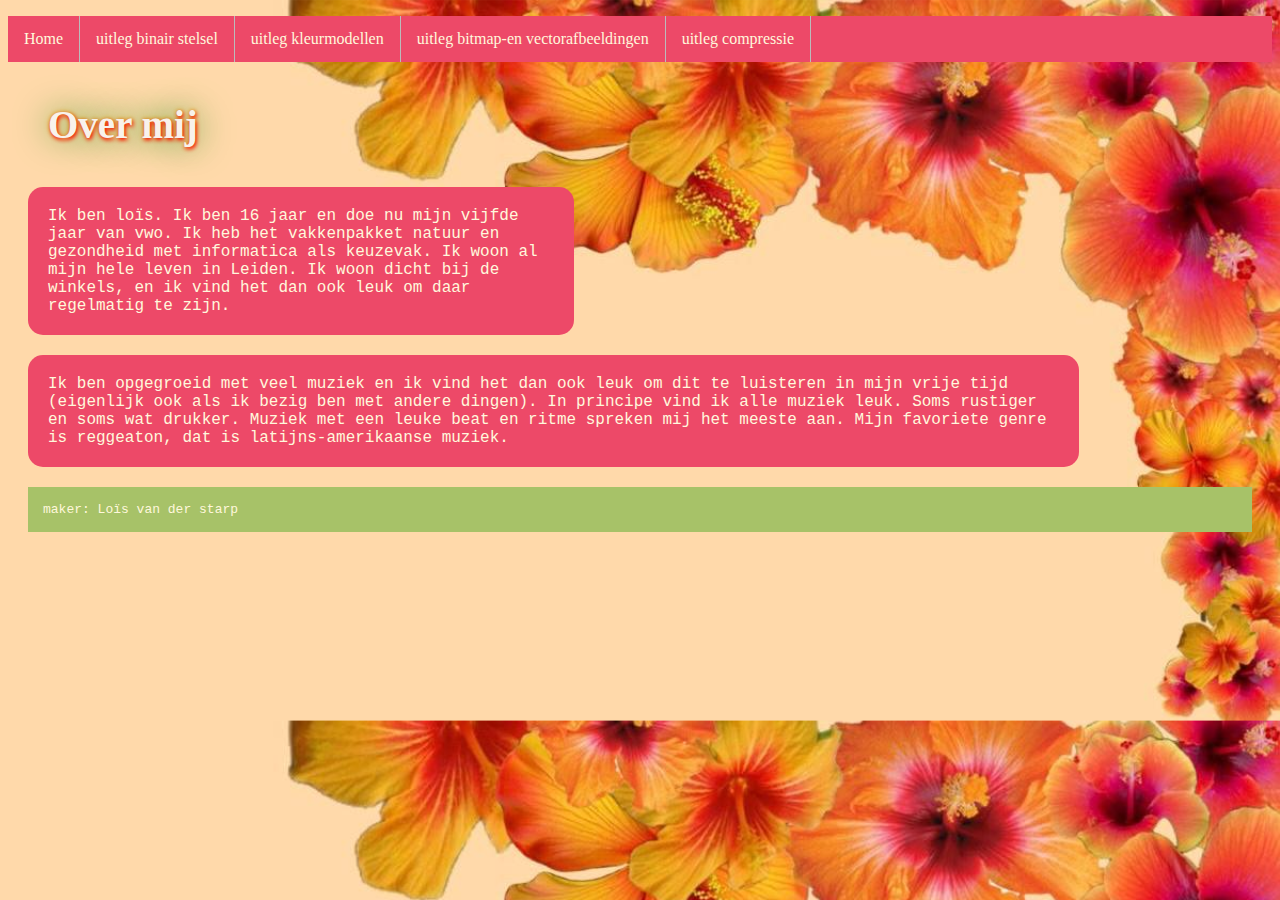
<file: index.html>
<!DOCTYPE html> <!--Dit is mijn hoofdpagina-->
<html> <!-- Dit geeft aan dat mijn document een html code bevat.-->
    <head> <!-- Hier komt de informatie die wordt gebruikt om de website 'aan te kleden'. Het is de algemene informatie-->
        <title>Mijn pagina</title>
        <link rel="stylesheet" type="text/css" href="opmaak.css"> <!--Dit is de link naar css, hierdoor komt de opmaak die ik in het css document maak ook echt op de website.-->
    </head>
    <body id="body1"> <!-- Hier staat de inhoud van de pagina-->
       <ul> <!-- Dit geeft het begin van een ongeordende lijst aan-->
            <li><a href="index.html"> Home </a></li><!-- Link terug naar hoofdpagina, li betekent list item-->
            <li><a href="html/binairstelsel.html">uitleg binair stelsel</a></li> <!-- Link naar binair stelsel-->
            <li><a href="html/kleurmodellen.html">uitleg kleurmodellen</a></li> <!-- Hier is de uitleg over kleurmodellen-->
            <li><a href="html/bitmap- en vectorafbeeldingen.html">uitleg bitmap-en vectorafbeeldingen</a></li> <!--Hier komt de uitleg over bitmap- en vectorafbeeldingen-->
            <li><a href="html/compressie.html">uitleg compressie</a></li> <!--Hier komt de uitleg over compressie-->
        </ul> 

    <h1> Over mij </h1> <!-- Dit is de titel van mijn pagina, er staat duidelijk op de pagina zelf waar ik uitleg over ga geven-->
  
    <p id="mijninfo">  <!-- Ik heb veel paragraven een id gegeven zodat ik deze mooi kan maken in mijn css bestand.-->
        Ik ben loïs. Ik ben 16 jaar en doe nu mijn vijfde jaar van vwo. Ik heb
        het vakkenpakket natuur en gezondheid met informatica als keuzevak.
        Ik woon al mijn hele leven in Leiden. Ik woon dicht bij de winkels, 
        en ik vind het dan ook leuk om daar regelmatig te zijn. 
     </p>

     <p id="hobby"> 
        Ik ben opgegroeid met veel muziek en ik vind het dan ook leuk om dit te luisteren
        in mijn vrije tijd (eigenlijk ook als ik bezig ben met andere dingen). 
        In principe vind ik alle muziek leuk. Soms rustiger 
        en soms wat drukker. Muziek met een leuke beat en ritme spreken mij het meeste aan.
        Mijn favoriete genre is reggeaton, dat is latijns-amerikaanse muziek.
        
     </p>
   
     <footer> <!--Dit is de voetnoot, hier staat mijn naam zodat iedereen weet wie de maken van de site is.-->
        <p class="footer"> maker: Loïs van der starp</p>
     </footer>
    
    </body>
</html> <!-- / geeft het einde van een element aan-->
</file>
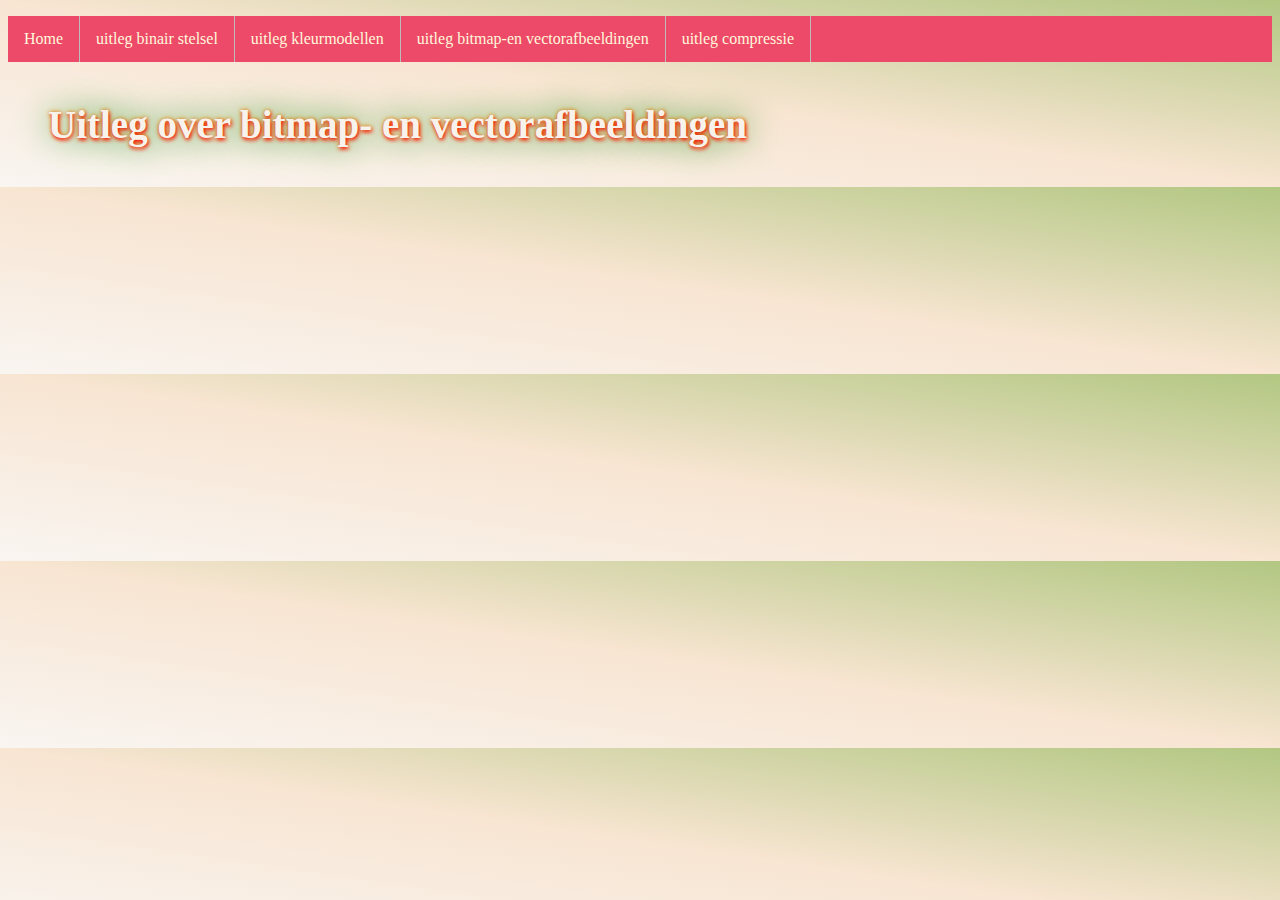
<file: bitmap- en vectorafbeeldingen.html>
<!DOCTYPE html> 
<html> 
    <head> 
        <title>Bitmap- en vectorafbeeldingen</title>
        <link rel="stylesheet" type="text/css" href="opmaak.css">
    </head>
    <body id="body4">
       <ul> 
            <li><a href="index.html"> Home </a></li>
            <li><a href="binairstelsel.html">uitleg binair stelsel</a></li> 
            <li><a href="kleurmodellen.html">uitleg kleurmodellen</a></li> 
            <li><a href="bitmap- en vectorafbeeldingen.html">uitleg bitmap-en vectorafbeeldingen</a></li> 
            <li><a href="compressie.html">uitleg compressie</a></li> 
        </ul>

        <h1> Uitleg over bitmap- en vectorafbeeldingen</h1>
  
    </body>
</html>
</file>
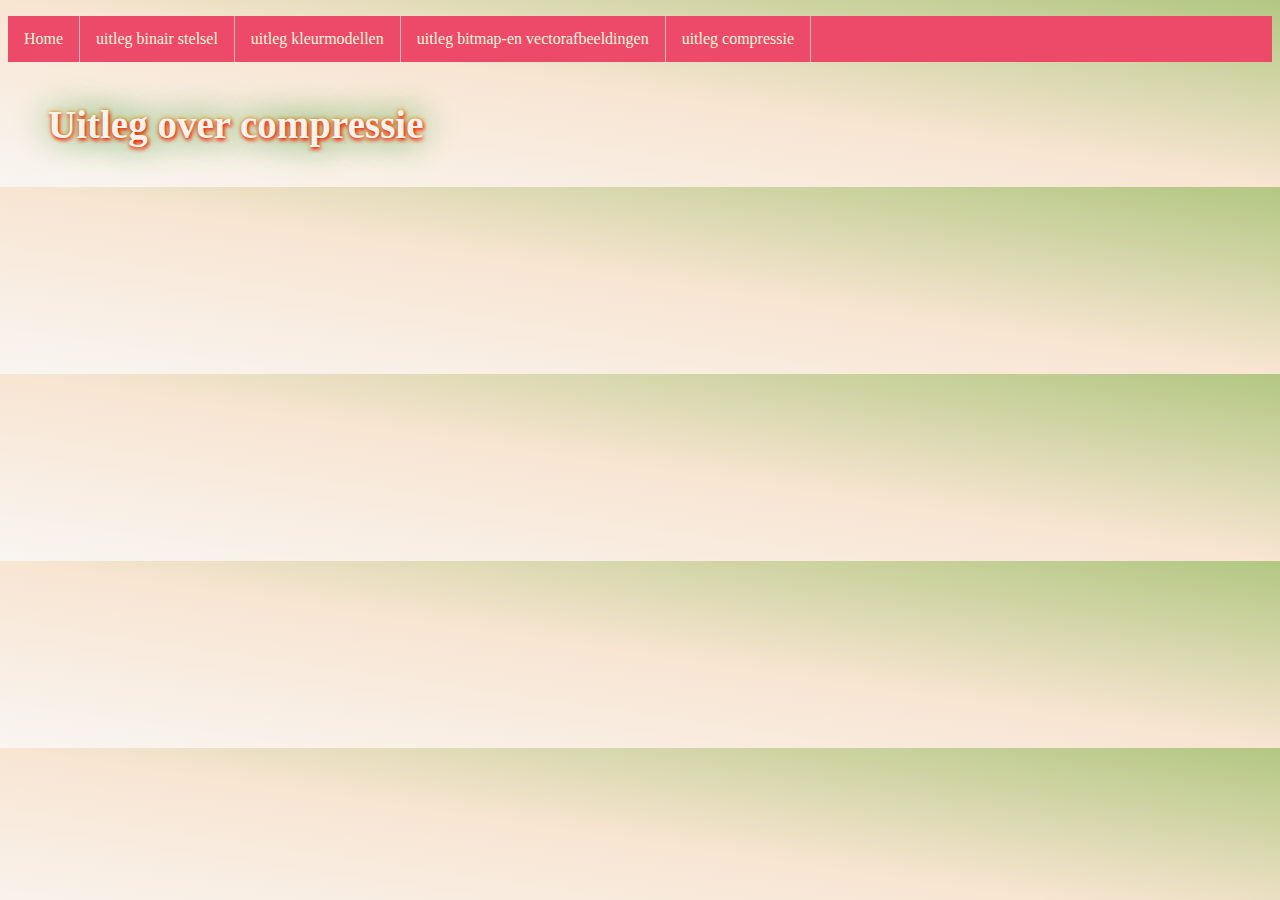
<file: compressie.html>
<!DOCTYPE html> 
<html> 
    <head> 
        <title>Compressie</title>
        <link rel="stylesheet" type="text/css" href="opmaak.css"> 
    </head>
    <body id="body5"> 
       <ul>
            <li><a href="index.html"> Home </a></li>
            <li><a href="binairstelsel.html">uitleg binair stelsel</a></li>
            <li><a href="kleurmodellen.html">uitleg kleurmodellen</a></li> 
            <li><a href="bitmap- en vectorafbeeldingen.html">uitleg bitmap-en vectorafbeeldingen</a></li> 
            <li><a href="compressie.html">uitleg compressie</a></li> 
        </ul>

        <h1> Uitleg over compressie</h1>
    
    </body>
</html>
</file>
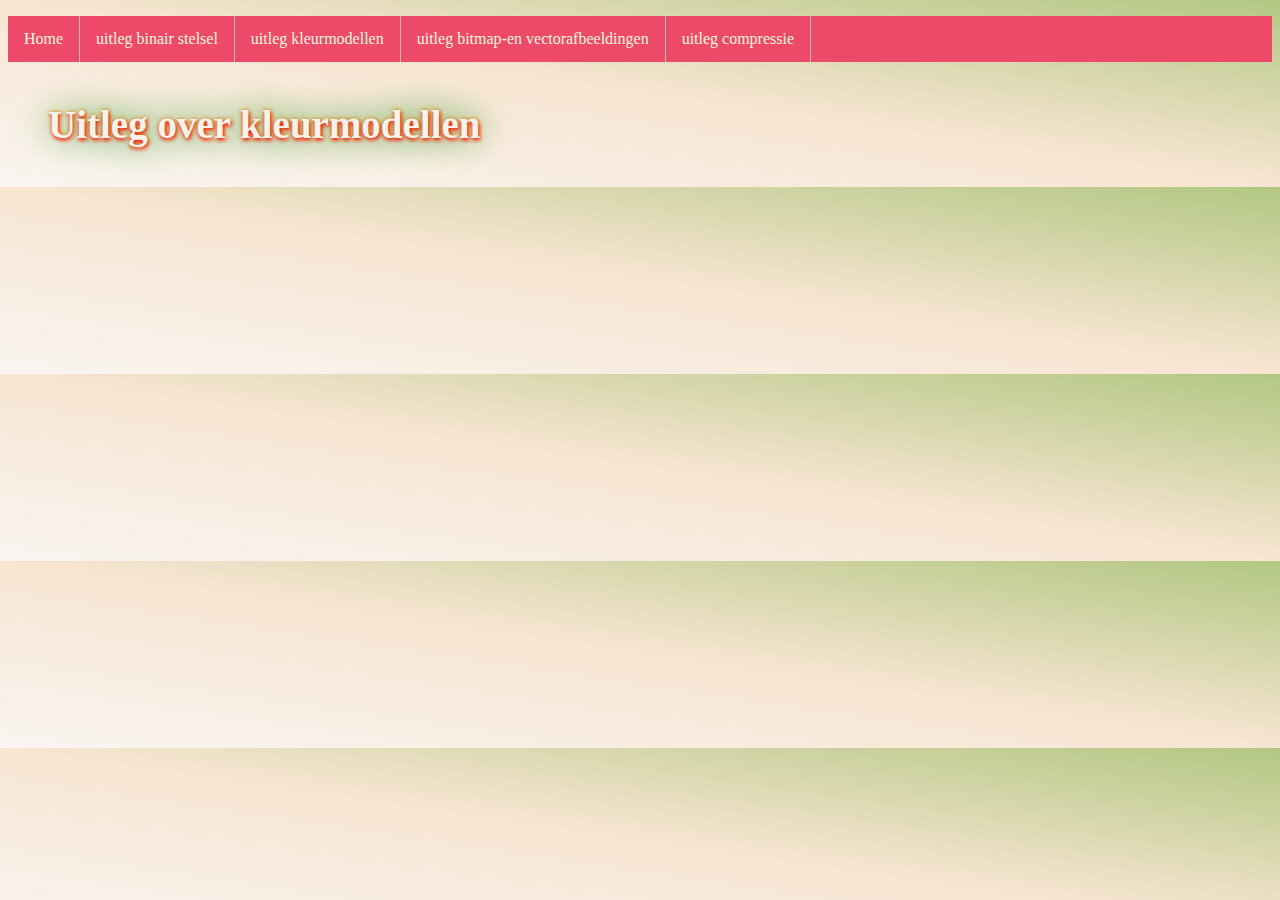
<file: kleurmodellen.html>
<!DOCTYPE html>
<html>
    <head>
        <title> kleurmodellen </title>
        <link rel="stylesheet" href="opmaak.css">
    </head>
    <body id="body3">
        <ul>  
            <li><a href="index.html"> Home </a></li>
            <li><a href="binairstelsel.html">uitleg binair stelsel</a></li> 
            <li><a href="kleurmodellen.html">uitleg kleurmodellen</a></li> 
            <li><a href="bitmap- en vectorafbeeldingen.html">uitleg bitmap-en vectorafbeeldingen</a></li> 
            <li><a href="compressie.html">uitleg compressie</a></li> 
        </ul>
       
    <h1> Uitleg over kleurmodellen</h1>
 
    </body>
</html>
</file>
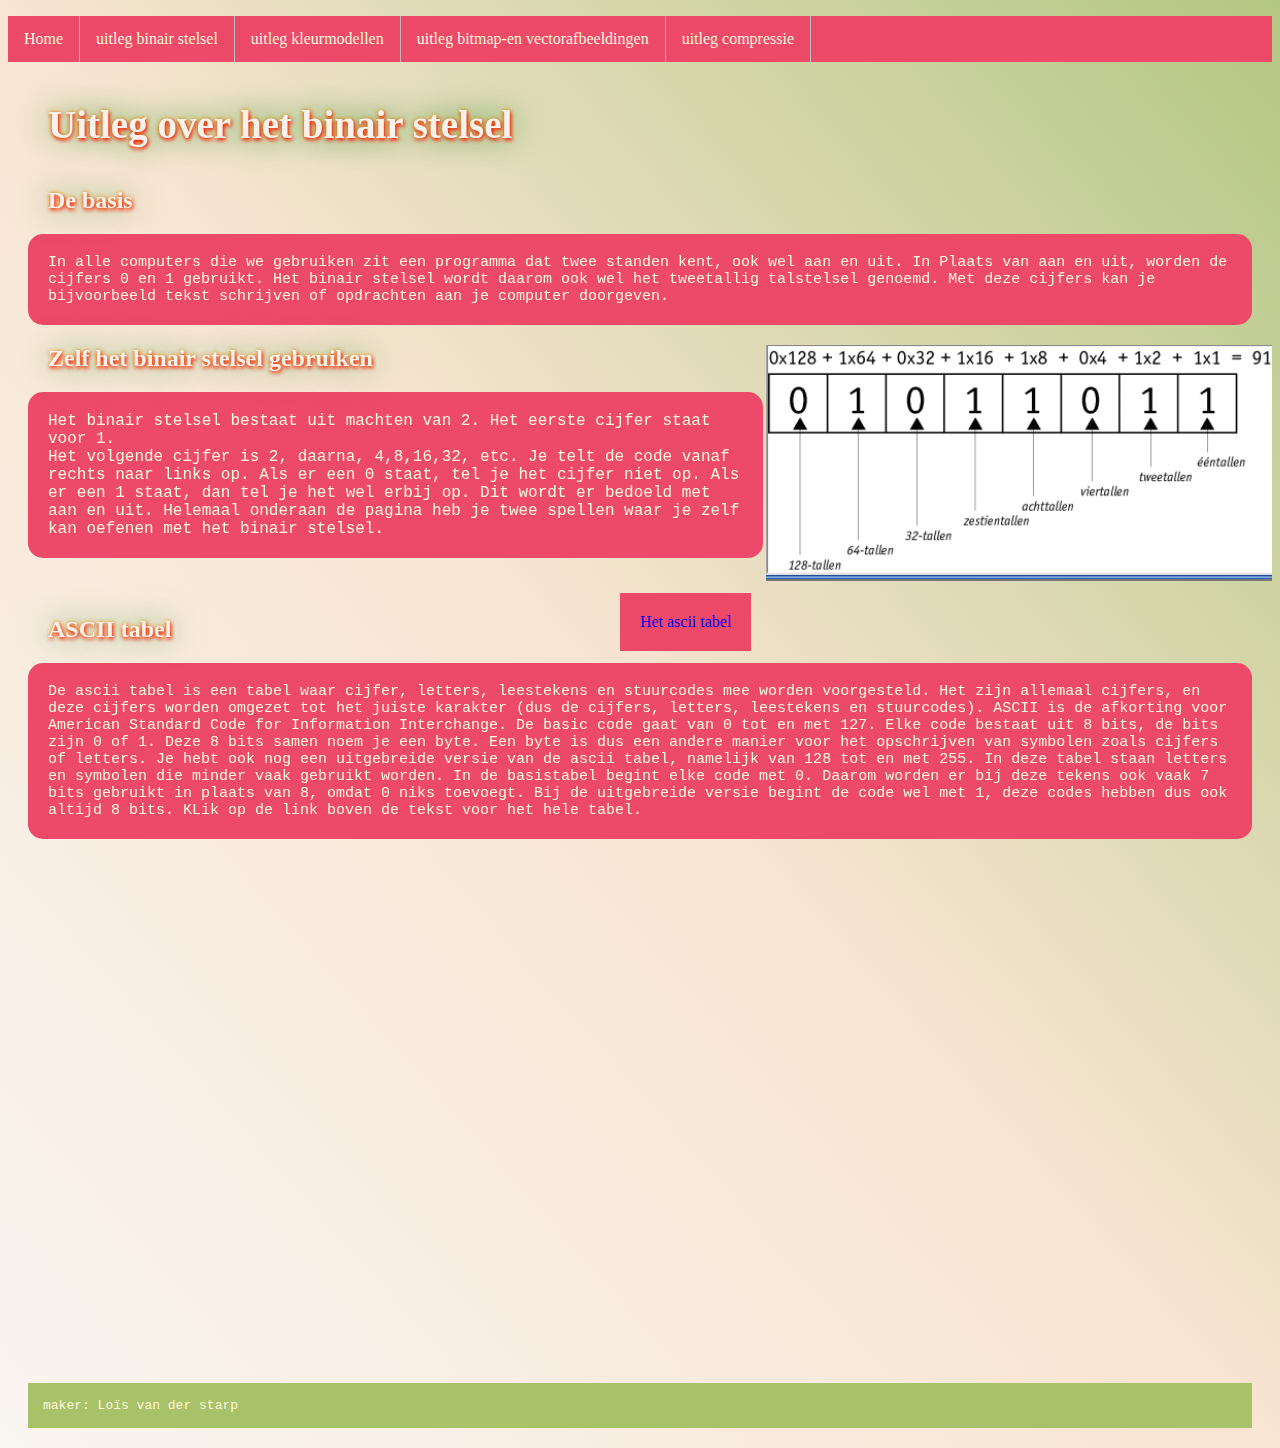
<file: html/binairstelsel.html>
<!DOCTYPE html>
<html>
    <head>
        <title>binair stelsel</title>
        <link rel="stylesheet" href="../opmaak.css"> <!-- ../ betekent dat ik uit een folder ben gegaan, en aan de computer heb aangegeven dat css niet op deze 'verdieping' zit.-->
    </head>
    <body id="body2">

        <ul>
            <li><a href="../index.html"> Home </a></li>
            <li><a href="binairstelsel.html">uitleg binair stelsel</a></li> 
            <li><a href="kleurmodellen.html">uitleg kleurmodellen</a></li> 
            <li><a href="bitmap- en vectorafbeeldingen.html">uitleg bitmap-en vectorafbeeldingen</a></li> <!--Hier komt de uitleg over bitmap- en vectorafbeeldingen-->
            <li><a href="compressie.html">uitleg compressie</a></li> <!--Hier komt de uitleg over compressie-->
        </ul>
  
    <h1> Uitleg over het binair stelsel</h1> <!--Een titel-->
    
        <h2> De basis</h2> <!--Ondertitel-->
   
    <p class="binairstelsel"> <!--Ik heb deze een class gegeven, zodat ik alle groepen die ik zo heb genoemd, kan versieren in mijn css bestand.-->
        In alle computers die we gebruiken zit een programma dat twee standen kent, ook wel aan en uit. In Plaats van aan en uit, 
        worden de cijfers 0 en 1 gebruikt. 
        Het binair stelsel wordt daarom ook wel het tweetallig talstelsel genoemd. 
        Met deze cijfers kan je bijvoorbeeld tekst schrijven of opdrachten aan je 
        computer doorgeven.
    </p>
       
        <img id="afbeeldingbinairtellen" src="../afbeeldingen/binairtellen.gif"> <!--dit is mijn afbeelding in het binair stelsel, ook deze heb ik een apart id gegeven zodat ik het kan veranderen in css. Ook moest ik een extra 'link' toevoegen zodat de afbeelding het echt doet en uit de map komt zodat de computer het kan lezen.-->

        <h2> Zelf het binair stelsel gebruiken</h2>

    <p id="binairstelsel2">
     Het binair stelsel bestaat uit machten van 2. Het eerste cijfer staat voor 1. <br>
     Het volgende cijfer is 2, daarna, 4,8,16,32, etc. Je telt de code vanaf rechts naar links op.
     Als er een 0 staat, tel je het cijfer niet op. Als er een 1 staat, dan tel je 
     het wel erbij op. Dit wordt er bedoeld met aan en uit. Helemaal onderaan de pagina heb je twee spellen
     waar je zelf kan oefenen met het binair stelsel.
    </p>
   
    <a href="https://www.ascii-code.com/" class="button"> Het ascii tabel </a> <!-- Dit is een link naar het hele ascii tabel-->
    <br><!--Dit is een enter, maar op de pagina zelf. Dit zorgt ervoor dat mijn link mooier staat en niet in mijn tekst-->
    
        <h2>ASCII tabel</h2> <!--Nog een ondertitel--> 

    <p class="binairstelsel">
        De ascii tabel is een tabel waar cijfer, letters, leestekens en stuurcodes mee worden voorgesteld. Het zijn allemaal cijfers, en deze cijfers worden omgezet tot het juiste karakter (dus de cijfers, letters, leestekens en stuurcodes).
        ASCII is de afkorting voor American Standard Code for Information Interchange. De basic code gaat van 0 tot en met 127. Elke code bestaat uit 8 bits, de bits zijn 0 of 1. Deze 8 bits samen noem je een byte.
        Een byte is dus een andere manier voor het opschrijven van symbolen zoals cijfers of letters. 
        Je hebt ook nog een uitgebreide versie van de ascii tabel, namelijk van 128 tot en met 255. In deze tabel staan letters en symbolen die minder vaak gebruikt worden.
        In de basistabel begint elke code met 0. Daarom worden er bij deze tekens ook vaak 7 bits gebruikt in plaats van 8, omdat 0 niks toevoegt.
        Bij de uitgebreide versie begint de code wel met 1, deze codes hebben dus ook altijd 8 bits. KLik op de link boven de tekst voor het hele tabel.

    </p>
    
        <iframe id="spel1" src="https://games.penjee.com/binary-bonanza/game.php" width="700" height="500" frameborder="no" scrolling="no" ></iframe>
        <iframe id= "spel2" src="//games.penjee.com/binary-numbers-game/" width="700" height="500" frameborder="no" scrolling="no"></iframe>

     <footer>
        <p class="footer"> maker: Loïs van der starp</p>
     </footer>
   
    </body>
</html>
</file>
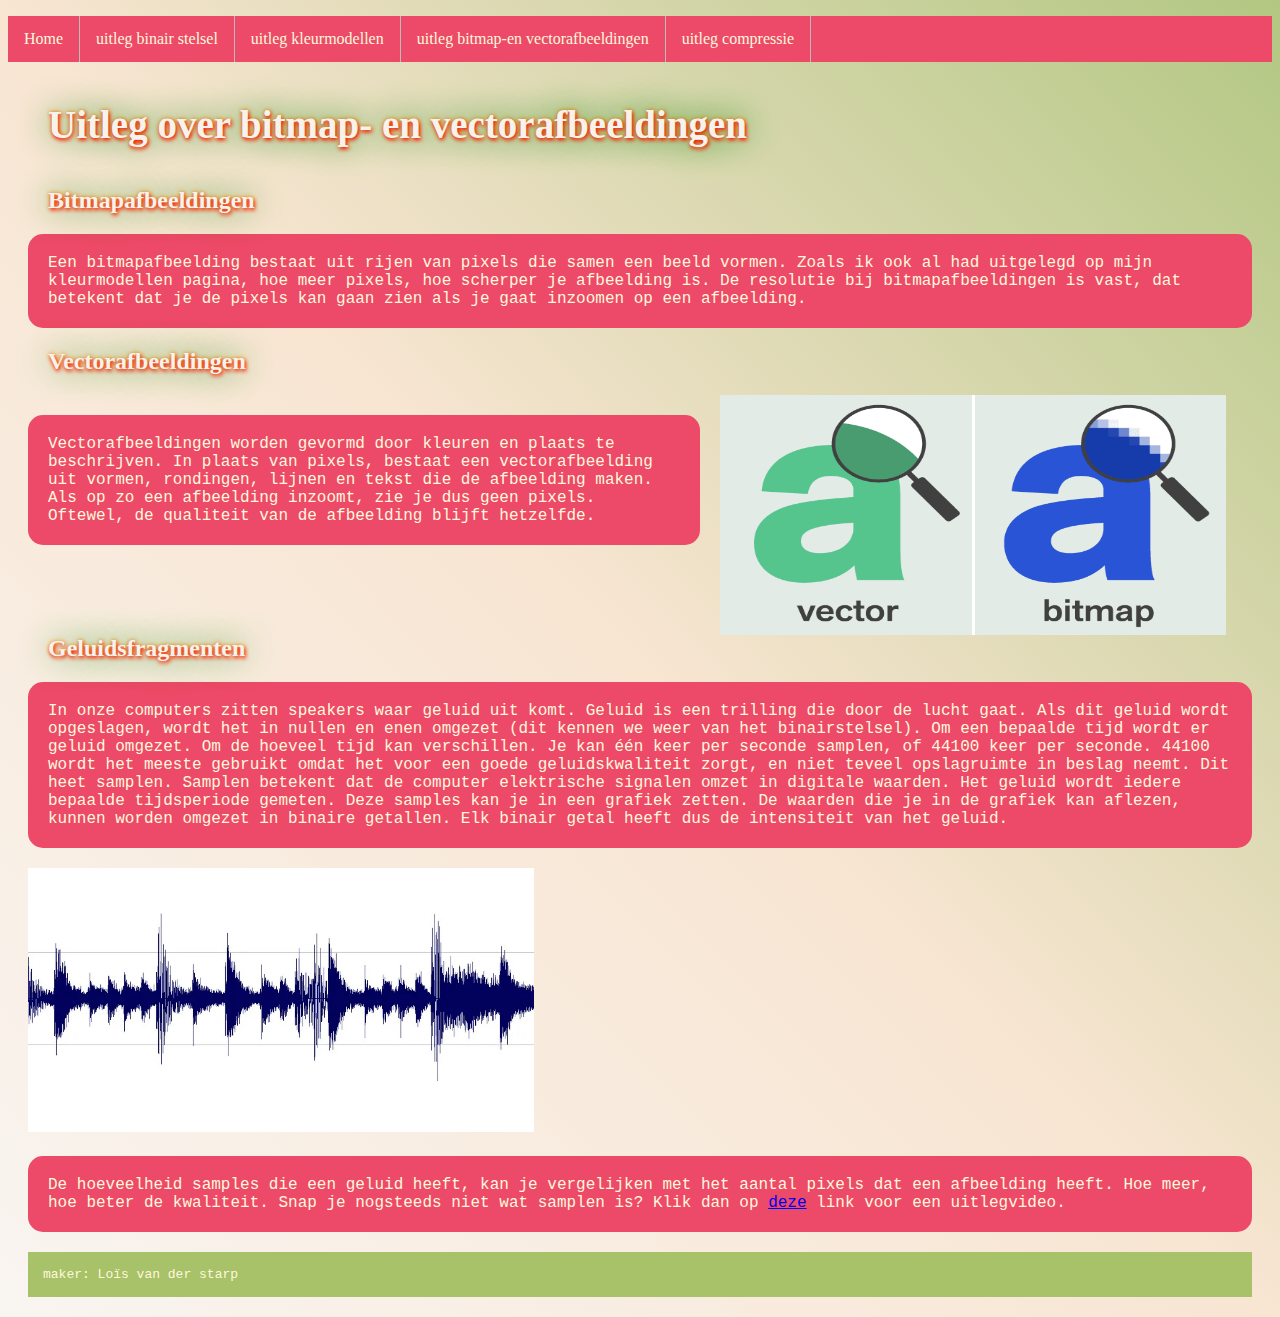
<file: html/bitmap- en vectorafbeeldingen.html>
<!DOCTYPE html> 
<html> 
    <head> 
        <title>Bitmap- en vectorafbeeldingen</title>
        <link rel="stylesheet" type="text/css" href="../opmaak.css">
    </head>
    <body id="body4">
       <ul> 
            <li><a href="../index.html"> Home </a></li>
            <li><a href="binairstelsel.html">uitleg binair stelsel</a></li> 
            <li><a href="kleurmodellen.html">uitleg kleurmodellen</a></li> 
            <li><a href="bitmap- en vectorafbeeldingen.html">uitleg bitmap-en vectorafbeeldingen</a></li> 
            <li><a href="compressie.html">uitleg compressie</a></li> 
        </ul>

        <h1> Uitleg over bitmap- en vectorafbeeldingen</h1>
  
            <h2> Bitmapafbeeldingen</h2>
           
        <p>
            Een bitmapafbeelding bestaat uit rijen van pixels die samen een beeld vormen. 
            Zoals ik ook al had uitgelegd op mijn kleurmodellen pagina, hoe meer pixels, 
            hoe scherper je afbeelding is. De resolutie bij bitmapafbeeldingen is vast, dat 
            betekent dat je de pixels kan gaan zien als je gaat inzoomen op een afbeelding.
        </p>
         
            <h2> Vectorafbeeldingen</h2>
      
        <p id="tekstvector">
            Vectorafbeeldingen worden gevormd door kleuren en plaats te beschrijven. In 
            plaats van pixels, bestaat een vectorafbeelding uit vormen, rondingen, lijnen 
            en tekst die de afbeelding maken. Als op zo een afbeelding inzoomt, zie je dus 
            geen pixels. Oftewel, de qualiteit van de afbeelding blijft hetzelfde.
        </p>

        <img id="afbeeldingbitmap" src="../afbeeldingen/bitmapenvector.png">

             <h2> Geluidsfragmenten</h2>

        <p>
            In onze computers zitten speakers waar geluid uit komt. Geluid is een trilling 
            die door de lucht gaat. Als dit geluid wordt opgeslagen, wordt het in nullen en 
            enen omgezet (dit kennen we weer van het binairstelsel). Om een bepaalde tijd wordt er geluid 
            omgezet. Om de hoeveel tijd kan verschillen. Je kan één keer per 
            seconde samplen, of 44100 keer per seconde. 44100 wordt het meeste gebruikt omdat het
            voor een goede geluidskwaliteit zorgt, en niet teveel opslagruimte in beslag neemt. 
            Dit heet samplen. Samplen betekent dat de computer elektrische signalen omzet in digitale waarden. Het 
            geluid wordt iedere bepaalde tijdsperiode gemeten. Deze samples kan je in een 
            grafiek zetten. De waarden die je in de grafiek kan aflezen, kunnen worden 
            omgezet in binaire getallen. Elk binair getal heeft dus de intensiteit van het 
            geluid. 
        </p>

        <img id="afbeeldinggeluid" src="../afbeeldingen/sampling.webp">

        <p>
            De hoeveelheid samples die een geluid heeft, kan je vergelijken met het aantal 
            pixels dat een afbeelding heeft. Hoe meer, hoe beter de kwaliteit. Snap je nogsteeds 
            niet wat samplen is? Klik dan op <a href="https://www.youtube.com/watch?v=sDnw4FFTb6Q">deze</a> link voor een uitlegvideo.
        </p>

        <footer>
            <p class="footer"> maker: Loïs van der starp</p>
        </footer>
   
    </body>
</html>
</file>
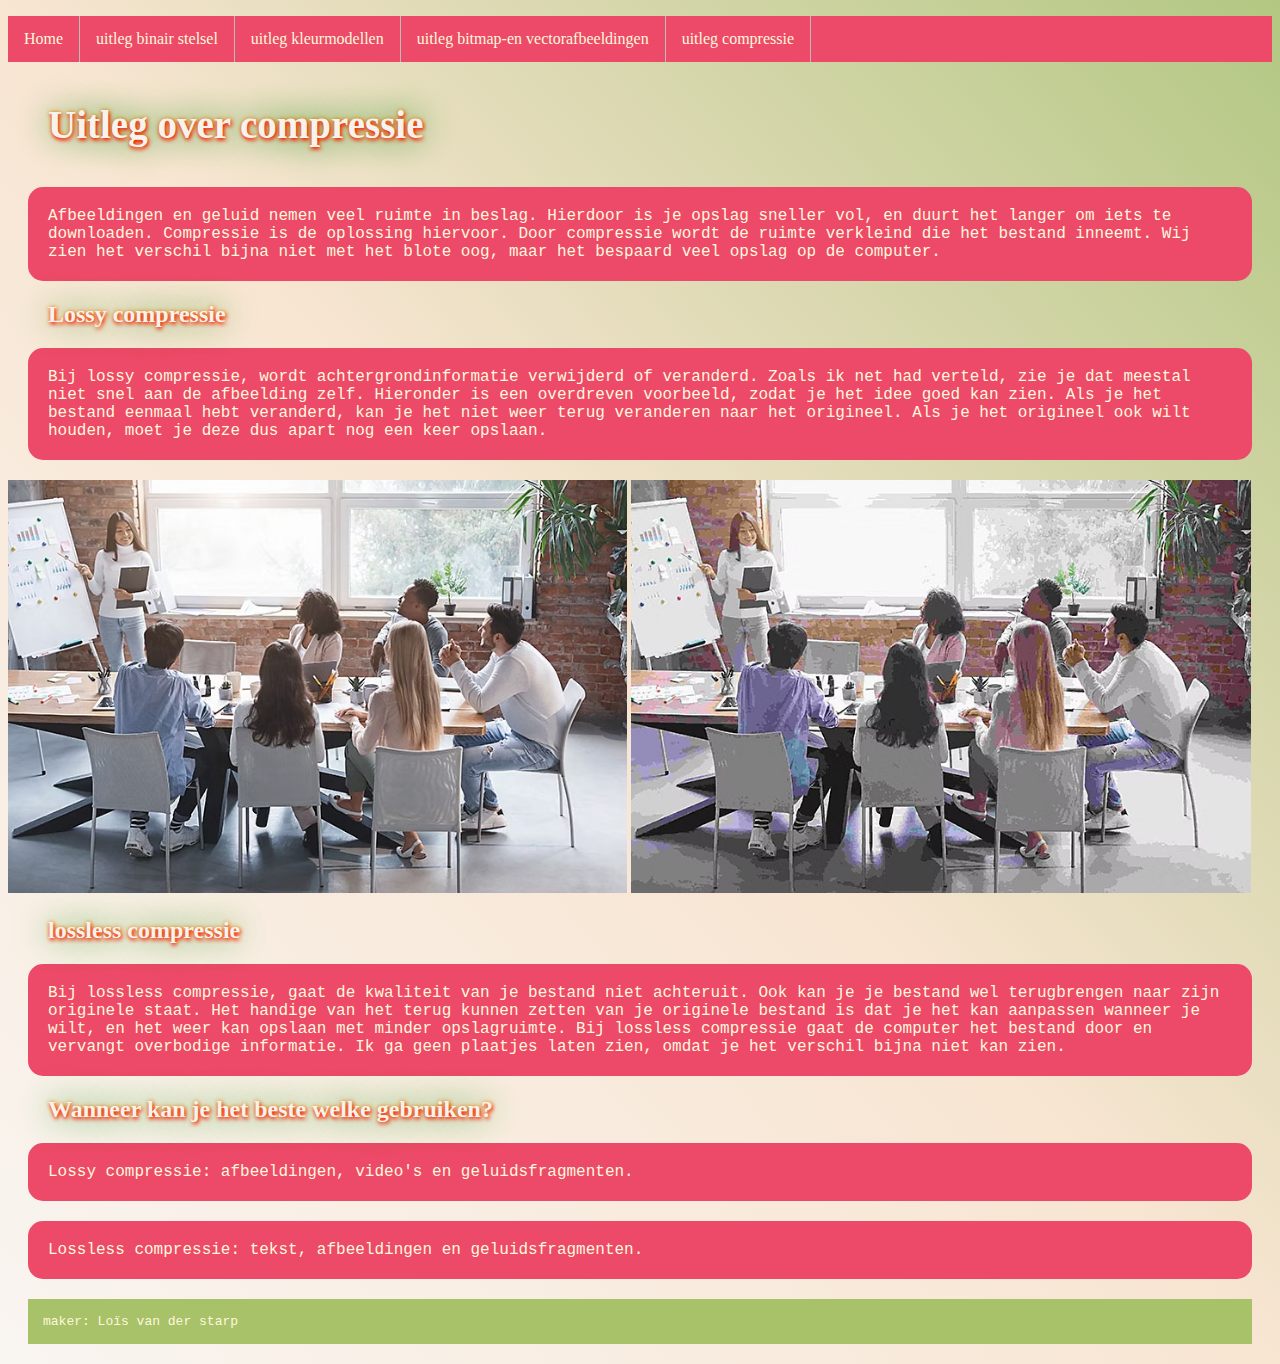
<file: html/compressie.html>
<!DOCTYPE html> 
<html> 
    <head> 
        <title>Compressie</title>
        <link rel="stylesheet" type="text/css" href="../opmaak.css"> 
    </head>
    <body id="body5"> 
       <ul>
            <li><a href="../index.html"> Home </a></li>
            <li><a href="binairstelsel.html">uitleg binair stelsel</a></li>
            <li><a href="kleurmodellen.html">uitleg kleurmodellen</a></li> 
            <li><a href="bitmap- en vectorafbeeldingen.html">uitleg bitmap-en vectorafbeeldingen</a></li> 
            <li><a href="compressie.html">uitleg compressie</a></li> 
        </ul>

    <h1> Uitleg over compressie</h1>

    <p>
        Afbeeldingen en geluid nemen veel ruimte in beslag. Hierdoor is je opslag 
        sneller vol, en duurt het langer om iets te downloaden. Compressie is de oplossing 
        hiervoor. Door compressie wordt de ruimte verkleind die het bestand inneemt. Wij zien 
        het verschil bijna niet met het blote oog, maar het bespaard veel opslag op de computer.
    </p>
   
        <h2> Lossy compressie</h2>
    
    <p>
        Bij lossy compressie, wordt achtergrondinformatie verwijderd of veranderd. Zoals ik 
        net had verteld, zie je dat meestal niet snel aan de afbeelding zelf. Hieronder is een 
        overdreven voorbeeld, zodat je het idee goed kan zien. Als je het bestand eenmaal hebt veranderd, kan je het niet weer 
        terug veranderen naar het origineel. Als je het origineel ook wilt houden, moet je 
        deze dus apart nog een keer opslaan.
    </p>

        <img class="afbeeldinglossy" src="../afbeeldingen/lossybefore.avif">
        <img class="afbeeldinglossy" src="../afbeeldingen/lossyafter.avif">


        <h2>lossless compressie</h2>

    <p>
        Bij lossless compressie, gaat de kwaliteit van je bestand niet achteruit. Ook kan je 
        je bestand wel terugbrengen naar zijn originele staat. Het handige van het terug kunnen 
        zetten van je originele bestand is dat je het kan aanpassen wanneer je wilt, en het 
        weer kan opslaan met minder opslagruimte. Bij lossless compressie gaat de computer het 
        bestand door en vervangt overbodige informatie. Ik ga geen plaatjes laten zien, omdat je 
        het verschil bijna niet kan zien.
    </p>

        <h2> Wanneer kan je het beste welke gebruiken?</h2>
   
    <p>
        Lossy compressie: afbeeldingen, video's en geluidsfragmenten.
    </p>

    <p>
        Lossless compressie: tekst, afbeeldingen en geluidsfragmenten.
    </p>
    
    <footer>
        <p class="footer"> maker: Loïs van der starp</p>
    </footer>
   
    </body>
</html>
</file>
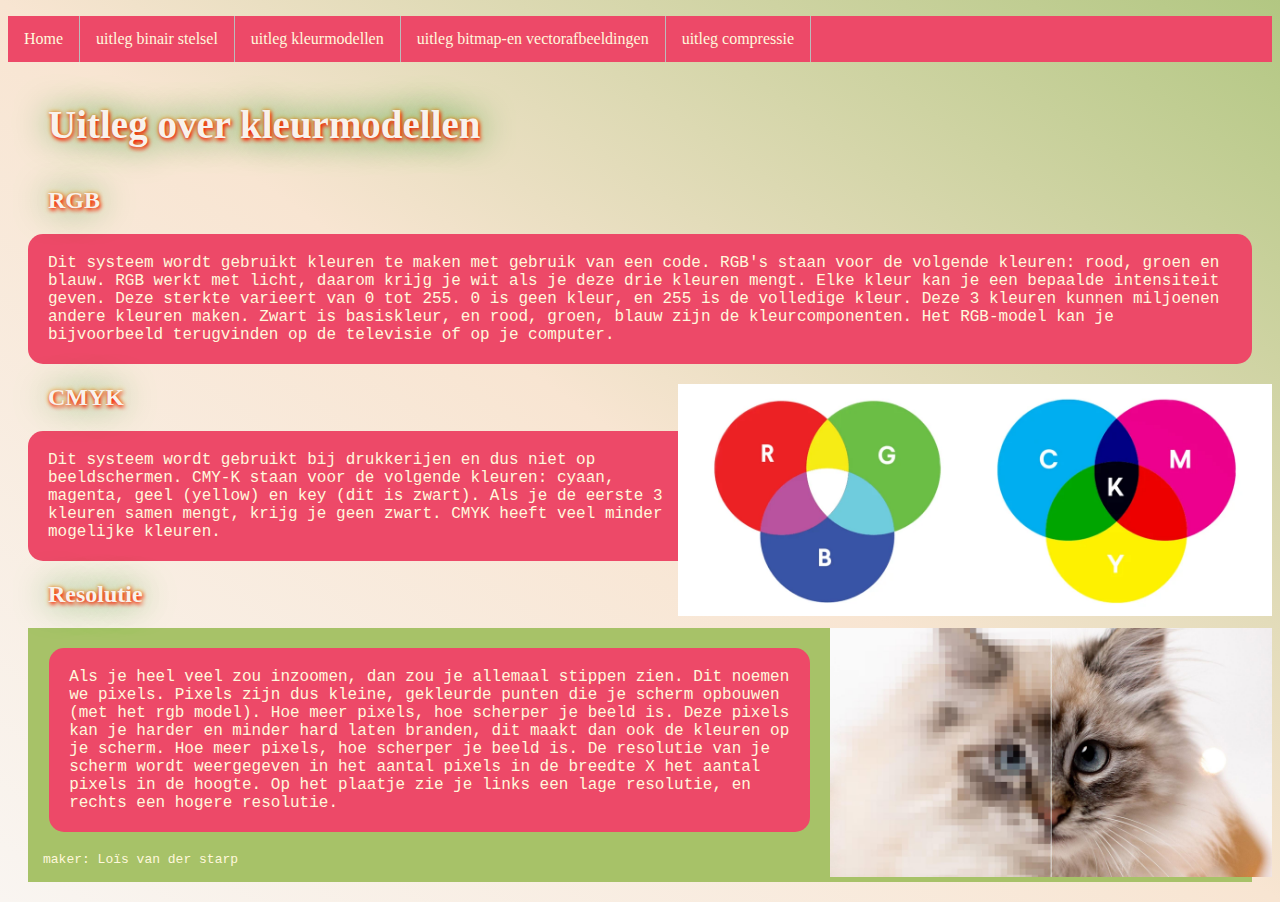
<file: html/kleurmodellen.html>
<!DOCTYPE html>
<html>
    <head>
        <title> kleurmodellen </title>
        <link rel="stylesheet" href="../opmaak.css">
    </head>
    <body id="body3">
        <ul>  
            <li><a href="../index.html"> Home </a></li>
            <li><a href="binairstelsel.html">uitleg binair stelsel</a></li> 
            <li><a href="kleurmodellen.html">uitleg kleurmodellen</a></li> 
            <li><a href="bitmap- en vectorafbeeldingen.html">uitleg bitmap-en vectorafbeeldingen</a></li> 
            <li><a href="compressie.html">uitleg compressie</a></li> 
        </ul>
       
    <h1> Uitleg over kleurmodellen</h1>
    
        <h2>RGB</h2>

    <p> 
        Dit systeem wordt gebruikt kleuren te maken met gebruik van een code. RGB's staan voor de 
        volgende kleuren: rood, groen en blauw. RGB werkt met licht, daarom krijg je wit als
        je deze drie kleuren mengt. Elke kleur kan je een bepaalde intensiteit geven. 
        Deze sterkte varieert van 0 tot 255. 0 is geen kleur, en 255 is de volledige kleur. Deze 3 kleuren kunnen miljoenen andere kleuren maken. 
        Zwart is basiskleur, en rood, groen, blauw zijn de kleurcomponenten. Het RGB-model kan je bijvoorbeeld 
        terugvinden op de televisie of op je computer. 
    </p>

    <img id="afbeeldingkleurmodellen" src="../afbeeldingen/kleurmodellen.jpg">
      
        <h2> CMYK</h2>

    <p id="tekstkleurmodellen1"> 
        Dit systeem wordt gebruikt bij drukkerijen en dus niet op beeldschermen. CMY-K staan voor 
        de volgende kleuren: cyaan, magenta, geel (yellow) en key (dit is zwart). Als je 
        de eerste 3 kleuren samen mengt, krijg je geen zwart. CMYK heeft veel minder mogelijke 
        kleuren.
    </p>
 

        <h2 id="resolutieh2">Resolutie </h2>

        <img id="afbeeldingresolutie" src="../afbeeldingen/resolutie.jpg">
  
    <p id="tekstkleurmodellen2">
        Als je heel veel zou inzoomen, dan zou je allemaal  
        stippen zien. Dit noemen we pixels. Pixels zijn dus kleine, gekleurde punten die je scherm opbouwen (met het rgb model). 
        Hoe meer pixels, hoe scherper je beeld is. Deze pixels kan je harder en minder hard laten branden, dit 
        maakt dan ook de kleuren op je scherm. Hoe meer pixels, hoe scherper je beeld is. De resolutie van je 
        scherm wordt weergegeven in het aantal pixels in de breedte X het aantal pixels in de hoogte. Op het plaatje
        zie je links een lage resolutie, en rechts een hogere resolutie.
    </p>
  
    <footer> 
        <p class="footer"> maker: Loïs van der starp</p>
    </footer>
   
    </body>
     </html>
</file>
<file: opmaak.css>
body {
    background-color: #ffdfba; /*Dit is de achtergrondkleur voor alle pagina's, tenzij ik specefiek een andere kleur kies voor de pagina*/
    background-image: linear-gradient(to bottom left, #b2c782,#f8e5d2, #f9f5f1); /* Hiermee laat ik de groene kleur overlopen naar de andere kant van het scherm naar beige. Ik heb 2 keer beige gedaan, omdat ik vond dat er teveel groen was, en er moest meer beige komen. (Ik heb dat dus express gedaan)*/
  }

  #body1 {
    background-image: url("afbeeldingen/bloemen.jpeg"); /* Hiermee maak ik een afbeelding mijn achtergrond, alleen op body1*/
    background-size: cover; /* Dit zorgt ervoor dat de afbeelding het hele scherm bedekt, en niet een deel omdat de afbeelding te klein is*/
  }

  ul { 
    list-style-type: none; /*Dit zorgt ervoor dat de lijst in het menu geen punten hebben ervoor*/
    padding: 0; /*Dit geeft aan hoeveel ruimte er om de tekst heen zit, anders zit het teveel naar rechts, vind ik*/
    overflow: hidden;
    background-color: #ed4968; /*Dit is de hoofdkleur van het menu, de achtergrond*/
  }
  
  li {
    float: left; /*Hierdoor komt mijn tekst van mijn menu aan de linkerkant van het scherm*/
  }
  
  li a {
    display: block;/*Dit zorgt dat er geen andere elementen naast mijn menu komt*/
    color: cornsilk; /*Dit zorgt voor de kleur van mijn tekst die in mijn menu zit*/
    text-align: center; /*Dit zorgt ervoor dat de tekst in het midden van de knop zit*/
    padding: 14px 16px; /*Dit bepaald hoeveel ruimte er om de tekst zit, maar wel nog in het element*/
    text-decoration: none; /*Dit bepaald hoe de tekst in het menu eruit ziet. Als ik dit weghaal, komt er een streep onder mijn tekst, dit vind ik niet mooi.*/
  }
  
  li a:hover {
    background-color: #a7c268; /*als je op het menu klikt kan je zien welke is geselecteerd*/
  }

  li {
    border-right:1px solid#bbb; /*dit zorg ervoor dat er in het menu, lijntjes zitten zodat het duidelijk is waar je op de andere pagina kan klikken om naar de volgende te gaan*/
  } 

  p {
    border-radius: 15px; /* Dit rond de hoeken van mijn element af*/
    background-color: #ed4968; /*Dit is de achtergrondkleur van mijn tekst*/
    padding: 20px; /*Dit zorgt voor de rand om de tekst in het element, hoe hoger de px, hoe meer ruimte eromheen komt*/
    margin: 20px; /*Dit zorgt voor de afstand van andere elementen tov dit element.*/
    font-family: 'Courier New', Courier, monospace; /* Dit zorgt voor een andere lettertype*/
    color: cornsilk; /*Dit is de kleur van mijn tekst*/
  }

  #mijninfo {
    width: 40%; /*Dit laat mijn eerste paragraaf maar 40% van het scherm bedekken*/
    font-size: 16px; /* Dit zorgt voor de grootte van mijn tekst*/
  }

  #hobby {
    width: 80%; /*Tekst in mijn home pagina, het laat 80% van mijn pagina bedekken.*/
    font-size: 16px; /* Dit zorgt voor de grootte van mijn tekst*/
  }

  .binairstelsel{
  font-size: 15px;
  margin: 20px;
  display: block; /* Door display, block in te stellen, kunnen er geen andere elementen naast dit element komen.*/
  }

  #binairstelsel2{
    width: 55%;
  }
  
  #tekstkleurmodellen1{
    width: 50%;
  }

  #tekstkleurmodellen2{
    float:right;
    display: inline;
    width: 57%;
  }

  #resolutieh2{
    margin-bottom: 20px;
  }

  #tekstvector{
    float: left;
    width: 50%;
  }

  h1 {
    font-family: Georgia, serif; /* Ik heb een andere lettertype gekozen voor mijn tekst*/
    margin:40px; /*Dit is de ruimte die zit tussen de elementen en de tekst, hoe hoger de px, hoe groter de afstand*/
    color: #f8f2ec;
    font-size: 39px;
    text-shadow: 1px 2px 4px red, 0 0 35px green, 0 0 5px orange; /*Dit zorgt voor een schaduw om mijn h1 tekst 
    (dus bijvoorbeeld 'over mij'), ik heb uitgeprobeerd met de kleuren en vond deze combinatie het beste bij mijn pagina*/
  }

  h2{
    font-family: Georgia, serif; /*lettertype van mijn tekst*/
    margin-left: 40px;
    color: #f8f2ec; /*Kleur van mijn tekst*/
    text-shadow: 1px 2px 4px red, 0 0 35px green, 0 0 5px orange;
  }

  #spel1, #spel2{
    max-width: 50%;
  }
 
  #spel2 {
  float: right; /*Hierdoor komt het spel dat ik een eigen id heb gegeven, aan de rechterkant van het scherm terecht.*/
}

.button {
  background-color: #ed4968; /*Hoofdkleur van mijn knop*/
  padding: 20px;
  text-align: center; /*Tekst komt in het midden van de knop*/
  margin: 15px;
  float: right;
  text-decoration: none; /*Dit zorgt ervoor dat er geen streep komt onder mijn tekst in mijn knop*/
}

.button:hover{
  background-color: #a7c268; /*Als ik over mijn knop heen ga, wordt het deze groene kleur.*/
}

.footer{
  background-color: #a7c268;
  padding: 15px;
  margin-top: 20px;
  font-size: 13px;
  border-radius: 0px; /*Als ik deze niet gebruik, komen er ronde hoeken net als mijn andere paragrafen. Maar dat wou ik niet*/
  display: block;
}

#afbeeldingbinairtellen{
  width: 40%;
  float: right;
  display: block;
}

#afbeeldingkleurmodellen{
  width: 47%;
  float: right;
}

#afbeeldingresolutie{
  width: 35%;
  float: right;
}

#afbeeldingbitmap{
  width: 40%;
  height: 240px;
  float:left;
  display: inline;
}

#afbeeldinggeluid{
  width: 40%;
  margin-left: 20px;
}

.afbeeldinglossy{
  width: 49%;
  display: inline;
}
</file>
